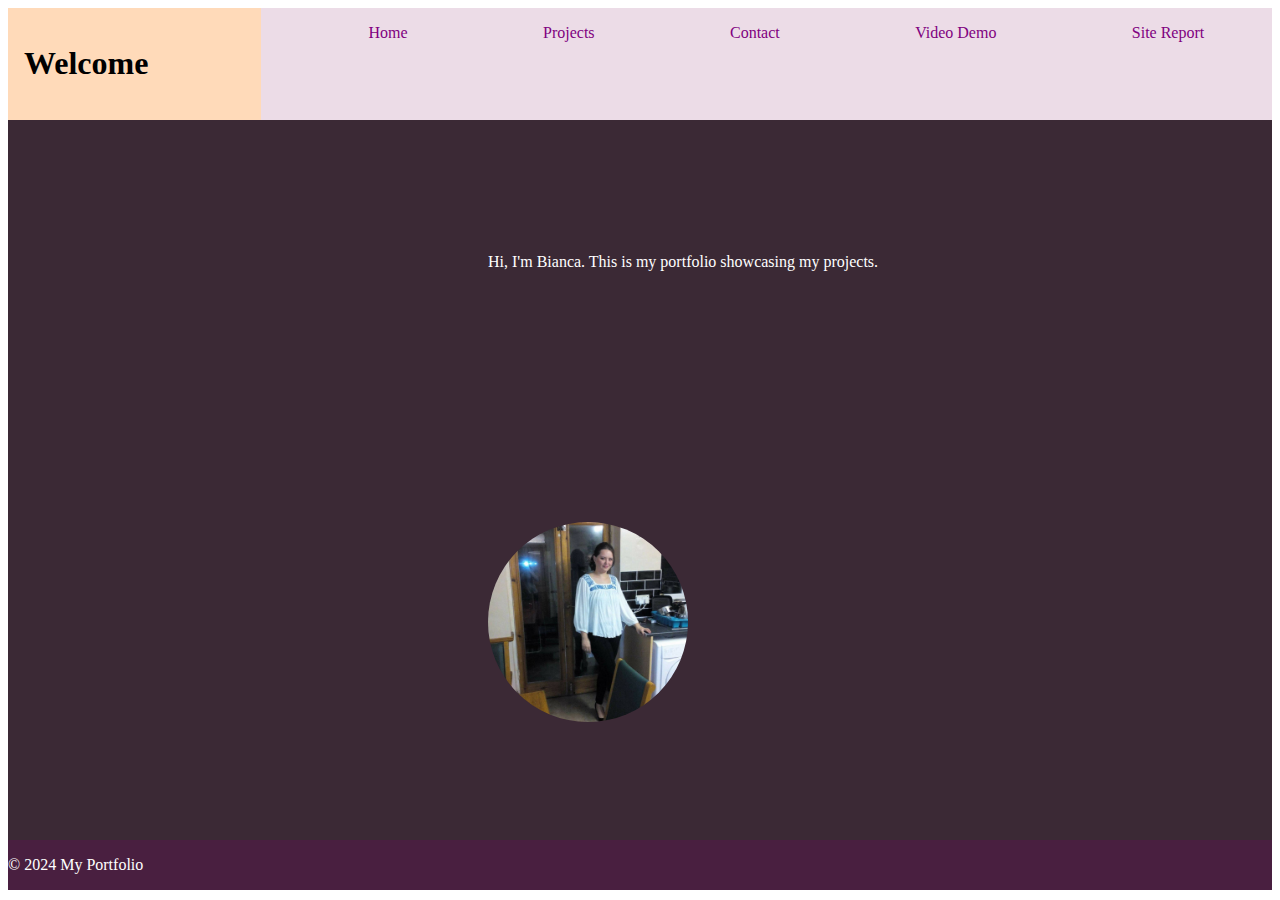
<file: index.html>
<!DOCTYPE html>
<html lang="en">

<head>
    <meta charset="UTF-8">
    <meta name="viewport" content="width=device-width, initial-scale=1.0">
    <title>Portfolio - Home</title>
    <link rel="stylesheet" href="style.css" media="screen">
    <link rel="stylesheet" href="mobile.css" media="screen and (max-width: 800px)">
    <link rel="stylesheet" href="desktop.css" media="screen and (min-width: 800px)">
    

</head>

<body id="clicked">
    
    <nav>
        <ul>
            <li><a href="index.html">Home</a></li>
            <li><a href="project.html">Projects</a></li>
            <li><a href="contact.html">Contact</a></li>
            <li><a href="videoDemo.html">Video Demo</a></li>
            <li><a href="sitereport.html">Site Report</a></li>
        </ul>
    </nav>
    <header>
        <a href="#clicked" class="showNav on"></a>
        <a href="#" class="showNav off"></a>
        <h1>Welcome</h1>


    </header>
    <main>
        
        <p>Hi, I'm Bianca. This is my portfolio showcasing my projects.</p>
        <img src="homepageimage.jpg" alt=""; width="200" height="200" ;>

    </main>

    <footer>
        <p>&copy; 2024 My Portfolio</p>
    </footer>
</body>

</html>
</file>
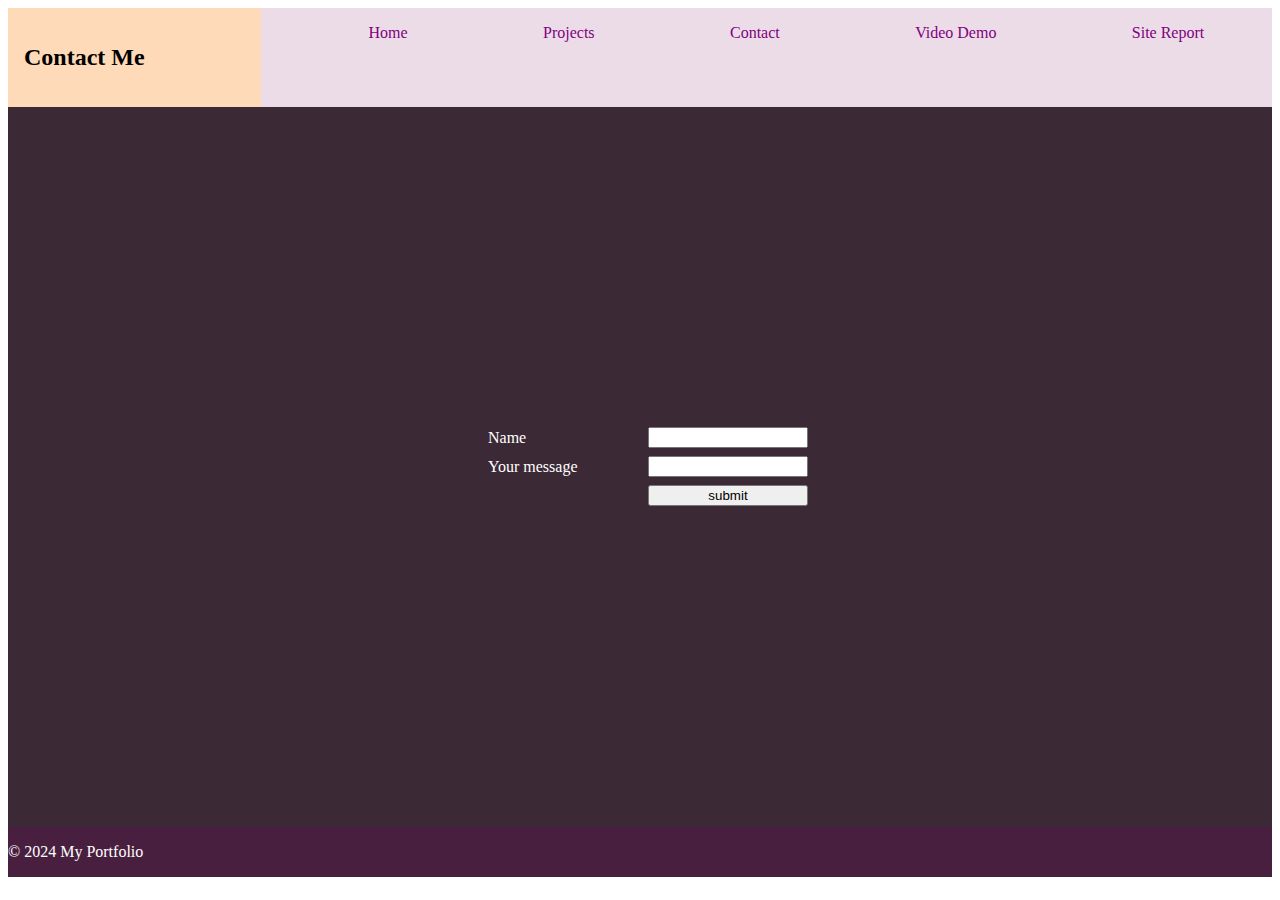
<file: contact.html>
<!DOCTYPE html>
<html lang="en">

<head>
    <meta charset="UTF-8">
    <meta name="viewport" content="width=device-width, initial-scale=1.0">
    <title>Portfolio - Contact</title>
    <link rel="stylesheet" href="style.css" media="screen">
    <link rel="stylesheet" href="mobile.css" media="screen and (max-width: 800px)">
    <link rel="stylesheet" href="desktop.css" media="screen and (min-width: 800px)">

</head>

<body id="clicked">
    <nav>
        <ul>
            <li><a href="index.html">Home</a></li>
            <li><a href="project.html">Projects</a></li>
            <li><a href="contact.html">Contact</a></li>
            <li><a href="videoDemo.html">Video Demo</a></li>
            <li><a href="sitereport.html">Site Report</a></li>
        </ul>
    </nav>
    <header>
        <a href="#clicked" class="showNav on"></a>
        <a href="#" class="showNav off"></a>
        <h2>Contact Me</h2>
    </header>
    <main>

        <form action="mailto:bianca.bot23@my.northampton.ac.uk" method="get">
            <label for="myInput">Name</label>
            <input type="text" name="myInput" id="name">
            <label for="myTextarea">Your message</label>
            <input type="text" name="myTextarea" id="myTextarea">
            <testarea name="message" id="your message" cols="50" rows="50"></testarea>
            

            <input type="submit" value="submit">
        </form>


    </main>

    <footer>
        <p>&copy; 2024 My Portfolio</p>
    </footer>
</body>

</html>
</file>
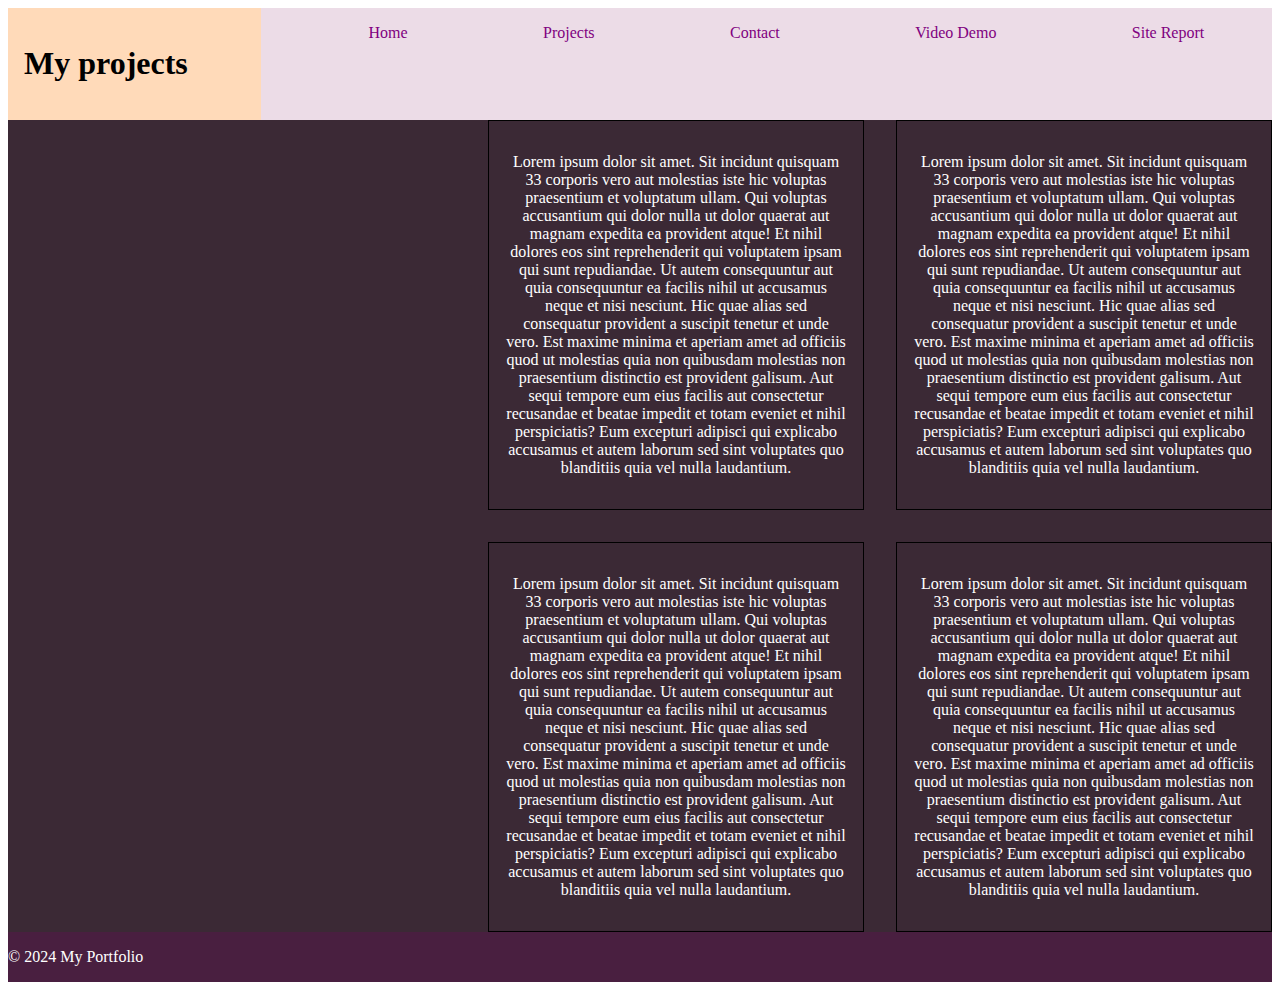
<file: project.html>
<!DOCTYPE html>
<html lang="en">

<head>
    <meta charset="UTF-8">
    <meta name="viewport" content="width=device-width, initial-scale=1.0">
    <title>Portfolio - Projects</title>
    <link rel="stylesheet" href="style.css" media="screen">
    <link rel="stylesheet" href="mobile.css" media="screen and (max-width: 800px)">
    <link rel="stylesheet" href="desktop.css" media="screen and (min-width: 800px)">
    <link rel="stylesheet" href="project.css" media="screen and (min-width: 800px)">
</head>

<body id="clicked">

    <header>
        <a href="#clicked" class="showNav on"></a>
        <a href="#" class="showNav off"></a>
        <h1>My projects</h1>
    </header>
    <nav>
        <ul>
            <li><a href="index.html">Home</a></li>
            <li><a href="project.html">Projects</a></li>
            <li><a href="contact.html">Contact</a></li>
            <li><a href="videoDemo.html">Video Demo</a></li>
            <li><a href="sitereport.html">Site Report</a></li>
        </ul>
    </nav>

    <main>
        <div>


            <p>



                Lorem ipsum dolor sit amet. Sit incidunt quisquam 33 corporis vero aut molestias iste hic voluptas
                praesentium et voluptatum ullam. Qui voluptas accusantium qui dolor nulla ut dolor quaerat aut magnam
                expedita ea provident atque! Et nihil dolores eos sint reprehenderit qui voluptatem ipsam qui sunt
                repudiandae.

                Ut autem consequuntur aut quia consequuntur ea facilis nihil ut accusamus neque et nisi nesciunt. Hic
                quae
                alias sed consequatur provident a suscipit tenetur et unde vero.

                Est maxime minima et aperiam amet ad officiis quod ut molestias quia non quibusdam molestias non
                praesentium
                distinctio est provident galisum. Aut sequi tempore eum eius facilis aut consectetur recusandae et
                beatae
                impedit et totam eveniet et nihil perspiciatis? Eum excepturi adipisci qui explicabo accusamus et autem
                laborum sed sint voluptates quo blanditiis quia vel nulla laudantium.

            </p>
        </div>
        <div>


            <p>



                Lorem ipsum dolor sit amet. Sit incidunt quisquam 33 corporis vero aut molestias iste hic voluptas
                praesentium et voluptatum ullam. Qui voluptas accusantium qui dolor nulla ut dolor quaerat aut magnam
                expedita ea provident atque! Et nihil dolores eos sint reprehenderit qui voluptatem ipsam qui sunt
                repudiandae.

                Ut autem consequuntur aut quia consequuntur ea facilis nihil ut accusamus neque et nisi nesciunt. Hic
                quae
                alias sed consequatur provident a suscipit tenetur et unde vero.

                Est maxime minima et aperiam amet ad officiis quod ut molestias quia non quibusdam molestias non
                praesentium
                distinctio est provident galisum. Aut sequi tempore eum eius facilis aut consectetur recusandae et
                beatae
                impedit et totam eveniet et nihil perspiciatis? Eum excepturi adipisci qui explicabo accusamus et autem
                laborum sed sint voluptates quo blanditiis quia vel nulla laudantium.

            </p>
        </div>
        <div>


            <p>



                Lorem ipsum dolor sit amet. Sit incidunt quisquam 33 corporis vero aut molestias iste hic voluptas
                praesentium et voluptatum ullam. Qui voluptas accusantium qui dolor nulla ut dolor quaerat aut magnam
                expedita ea provident atque! Et nihil dolores eos sint reprehenderit qui voluptatem ipsam qui sunt
                repudiandae.

                Ut autem consequuntur aut quia consequuntur ea facilis nihil ut accusamus neque et nisi nesciunt. Hic
                quae
                alias sed consequatur provident a suscipit tenetur et unde vero.

                Est maxime minima et aperiam amet ad officiis quod ut molestias quia non quibusdam molestias non
                praesentium
                distinctio est provident galisum. Aut sequi tempore eum eius facilis aut consectetur recusandae et
                beatae
                impedit et totam eveniet et nihil perspiciatis? Eum excepturi adipisci qui explicabo accusamus et autem
                laborum sed sint voluptates quo blanditiis quia vel nulla laudantium.

            </p>
        </div>
        <div>


            <p>



                Lorem ipsum dolor sit amet. Sit incidunt quisquam 33 corporis vero aut molestias iste hic voluptas
                praesentium et voluptatum ullam. Qui voluptas accusantium qui dolor nulla ut dolor quaerat aut magnam
                expedita ea provident atque! Et nihil dolores eos sint reprehenderit qui voluptatem ipsam qui sunt
                repudiandae.

                Ut autem consequuntur aut quia consequuntur ea facilis nihil ut accusamus neque et nisi nesciunt. Hic
                quae
                alias sed consequatur provident a suscipit tenetur et unde vero.

                Est maxime minima et aperiam amet ad officiis quod ut molestias quia non quibusdam molestias non
                praesentium
                distinctio est provident galisum. Aut sequi tempore eum eius facilis aut consectetur recusandae et
                beatae
                impedit et totam eveniet et nihil perspiciatis? Eum excepturi adipisci qui explicabo accusamus et autem
                laborum sed sint voluptates quo blanditiis quia vel nulla laudantium.

            </p>
        </div>



    </main>

    <footer>
        <p>&copy; 2024 My Portfolio</p>
    </footer>
</body>

</html>
</file>
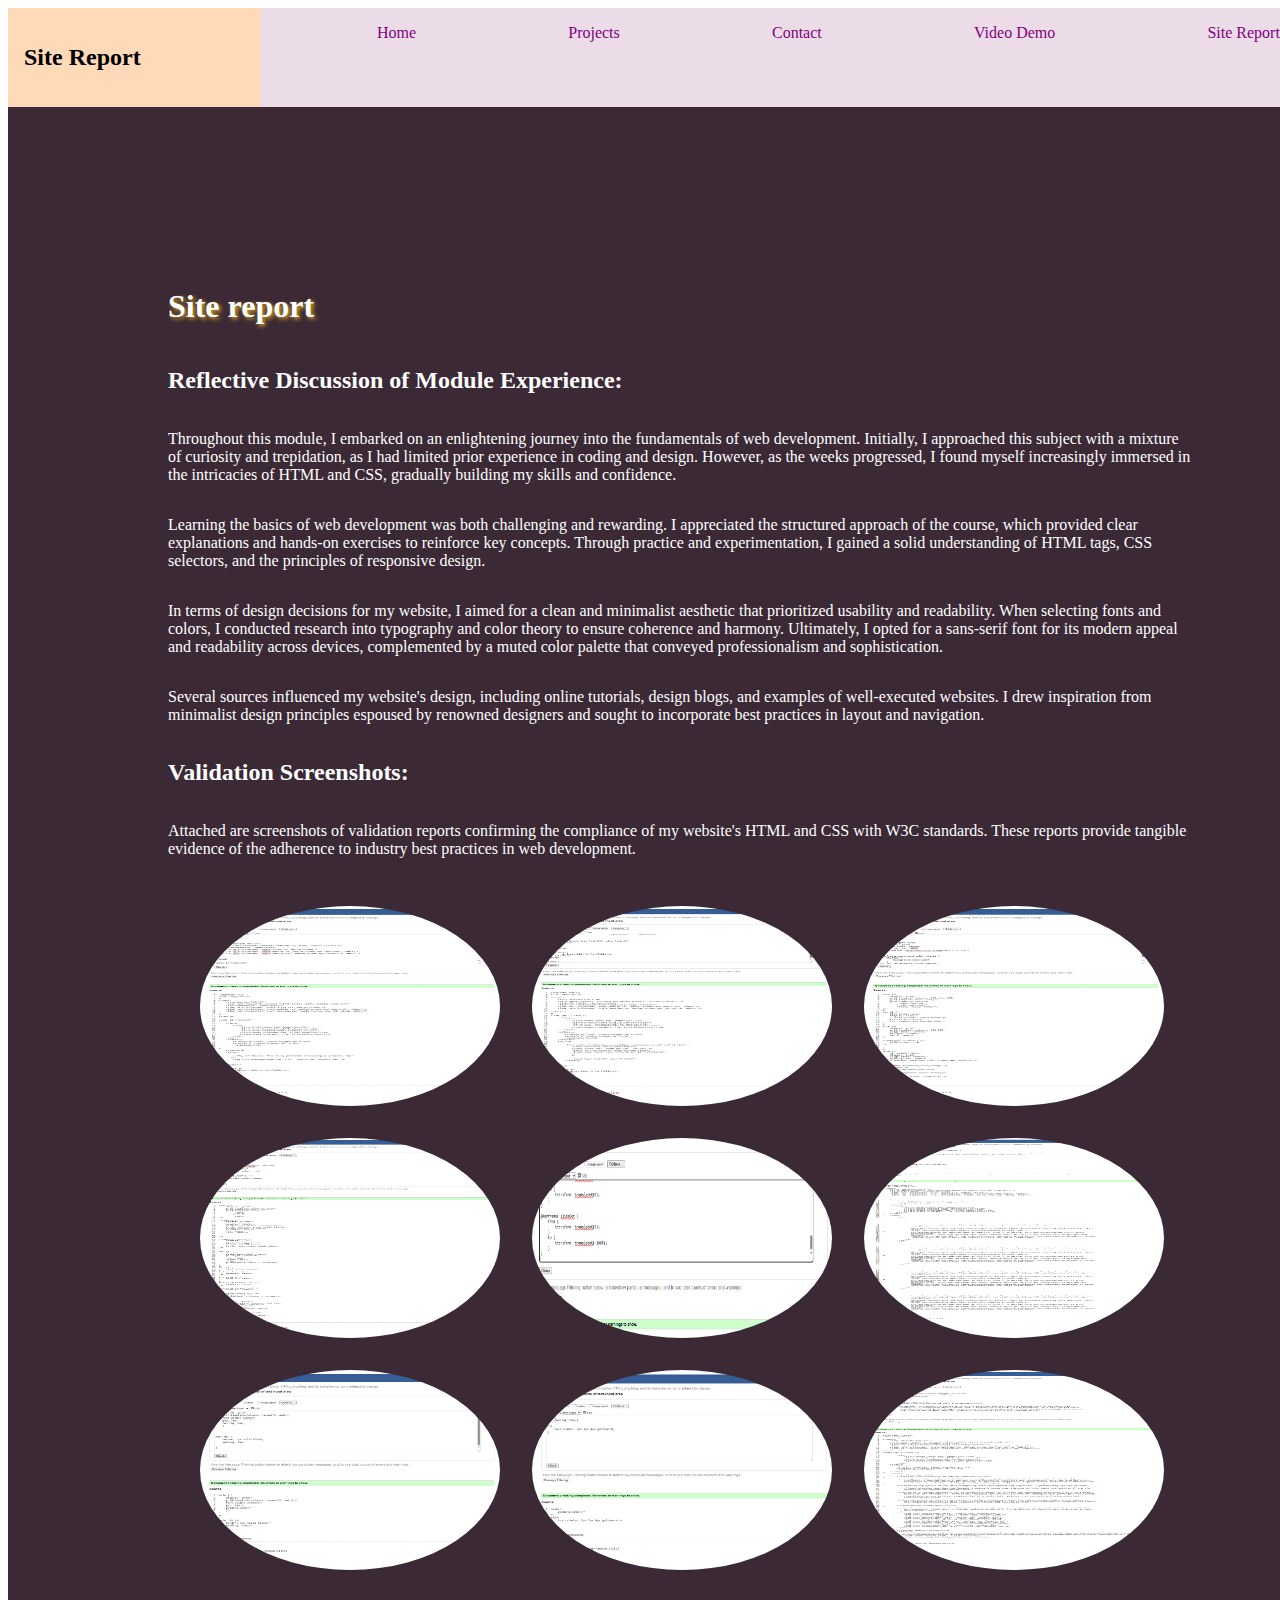
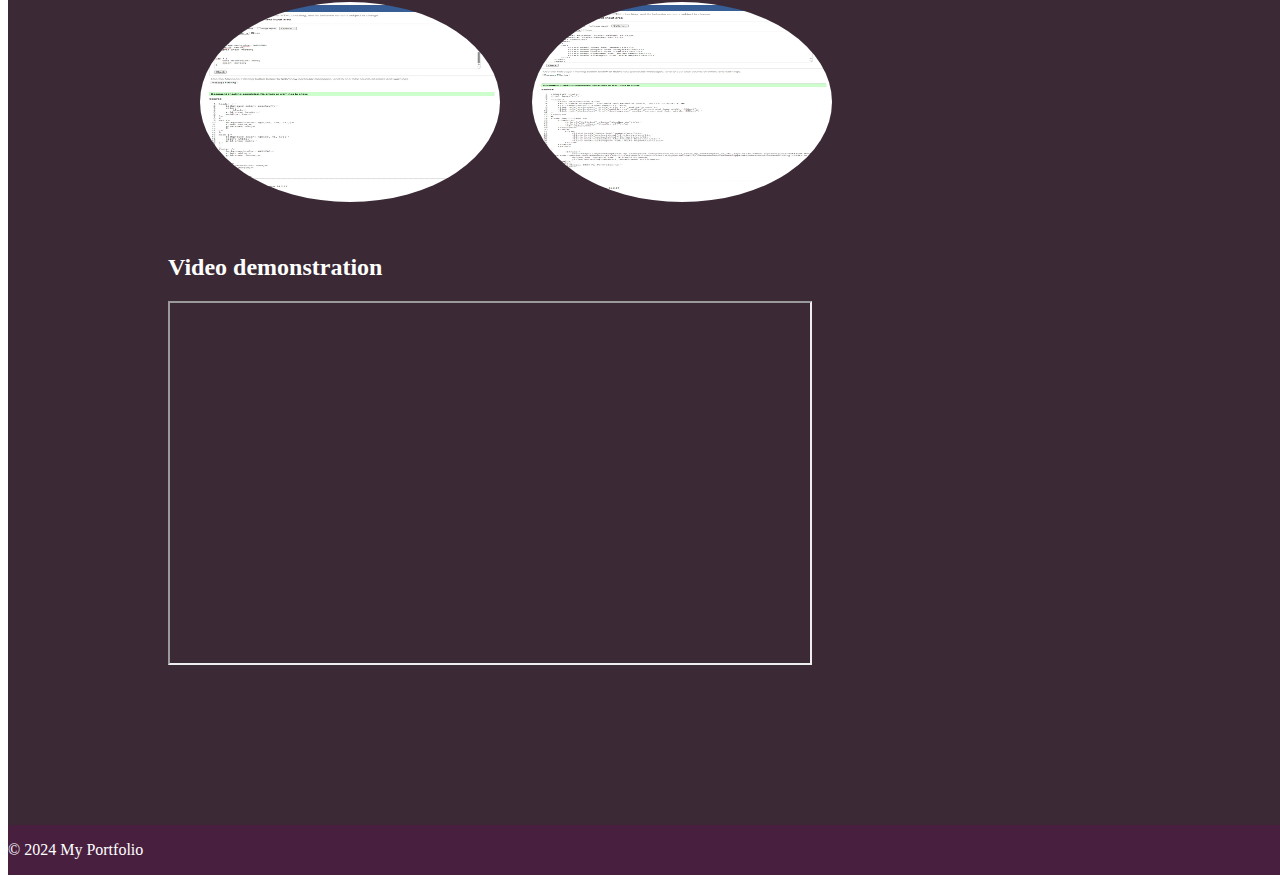
<file: sitereport.html>
<!DOCTYPE html>
<html lang="en">

<head>
    <meta charset="UTF-8">
    <meta name="viewport" content="width=device-width, initial-scale=1.0">
    <title>Portfolio - Site Report</title>
    <link rel="stylesheet" href="style.css" media="screen">
    <link rel="stylesheet" href="mobile.css" media="screen and (max-width: 800px)">
    <link rel="stylesheet" href="desktop.css" media="screen and (min-width: 800px)">
    <link rel="stylesheet" href="sitereport.css" media="screen and (min-width: 800px)">
</head>

<body id="clicked">
    <nav>
        <ul>
            <li><a href="index.html">Home</a></li>
            <li><a href="project.html">Projects</a></li>
            <li><a href="contact.html">Contact</a></li>
            <li><a href="videodemo.html">Video Demo</a></li>
            <li><a href="sitereport.html">Site Report</a></li>
        </ul>
    </nav>
    <header>
        <a href="#clicked" class="showNav on"></a>
        <a href="#" class="showNav off"></a>
        <h2>Site Report</h2>
    </header>

    <main>
        <h1> Site report</h1>
        <h2>Reflective Discussion of Module Experience:</h2>

        <p>Throughout this module, I embarked on an enlightening journey into the fundamentals of web development.
            Initially, I approached this subject with a mixture of curiosity and trepidation, as I had limited prior
            experience in coding and design. However, as the weeks progressed, I found myself increasingly immersed in
            the intricacies of HTML and CSS, gradually building my skills and confidence.</p>

        <p>Learning the basics of web development was both challenging and rewarding. I appreciated the structured
            approach of the course, which provided clear explanations and hands-on exercises to reinforce key concepts.
            Through practice and experimentation, I gained a solid understanding of HTML tags, CSS selectors, and the
            principles of responsive design.</p>

        <p>In terms of design decisions for my website, I aimed for a clean and minimalist aesthetic that prioritized
            usability and readability. When selecting fonts and colors, I conducted research into typography and color
            theory to ensure coherence and harmony. Ultimately, I opted for a sans-serif font for its modern appeal and
            readability across devices, complemented by a muted color palette that conveyed professionalism and
            sophistication.</p>

        <p>Several sources influenced my website's design, including online tutorials, design blogs, and examples of
            well-executed websites. I drew inspiration from minimalist design principles espoused by renowned designers
            and sought to incorporate best practices in layout and navigation.</p>

        <h2>Validation Screenshots:</h2>

        <p>Attached are screenshots of validation reports confirming the compliance of my website's HTML and CSS with
            W3C standards. These reports provide tangible evidence of the adherence to industry best practices in web
            development.</p>
        <div>
            <img src="index.jpeg" alt="" width="300" height="200">
            <img src="contact.jpeg" alt="" width="300" height="200">
            <img src="desktop.jpeg" alt="" width="300" height="200">
            <img src="mobile.jpeg" alt="" width="300" height="200">
            <img src="mobile.PNG" alt="" width="300" height="200">
            <img src="project.jpeg" alt="" width="300" height="200">
            <img src="projectcss.jpeg" alt="" width="300" height="200">
            <img src="report.jpeg" alt="" width="300" height="200">
            <img src="sitereport.jpeg" alt="" width="300" height="200">
            <img src="style.jpeg" alt="" width="300" height="200">
            <img src="videodemo.jpeg" alt="" width="300" height="200">
        </div>

        <h2>Video demonstration</h2>
        <iframe
            src="https://mynorthamptonac-my.sharepoint.com/personal/bianca_bot23_my_northampton_ac_uk/_layouts/15/embed.aspx?UniqueId=6ef12cd4-9dc6-442a-89dc-c6f35bc2b5d7&embed=%7B%22ust%22%3Atrue%2C%22hv%22%3A%22CopyEmbedCode%22%7D&referrer=StreamWebApp&referrerScenario=EmbedDialog.Create"
            width="640" height="360"  allowfullscreen
            title="Recording-20240312_160603.webm"></iframe>
    </main>


    <footer>
        <p>&copy; 2024 My Portfolio</p>
    </footer>
</body>

</html>
</file>
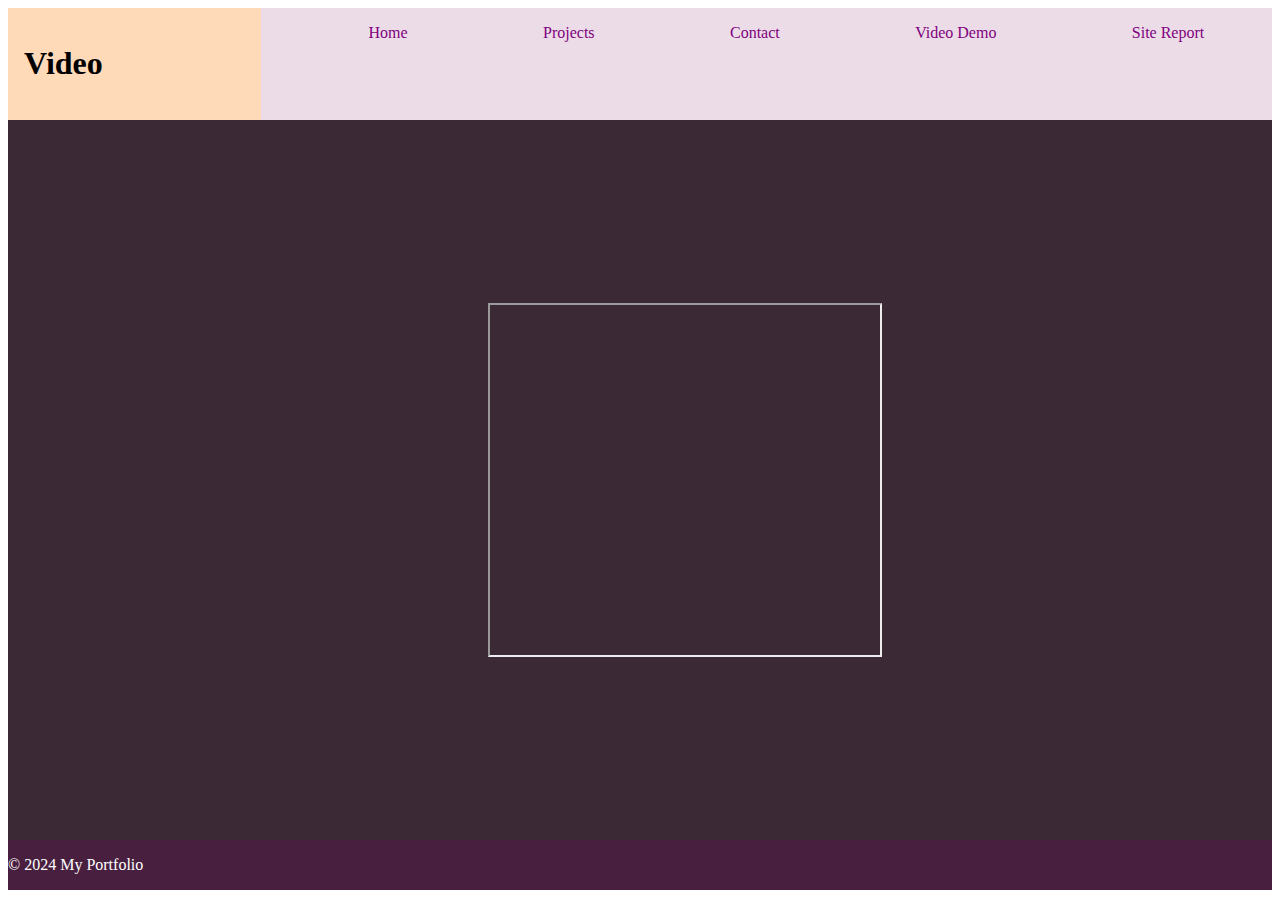
<file: videodemo.html>
<!DOCTYPE html>
<html lang="en">

<head>
    <meta charset="UTF-8">
    <meta name="viewport" content="width=device-width, initial-scale=1.0">
    <title>Portfolio - Video Demo</title>
    <link rel="stylesheet" href="style.css" media="screen">
    <link rel="stylesheet" href="mobile.css" media="screen and (max-width: 800px)">
    <link rel="stylesheet" href="desktop.css" media="screen and (min-width: 800px)">

</head>

<body id="clicked">
    <header>
        <a href="#clicked" class="showNav on"></a>
        <a href="#" class="showNav off"></a>
        <h1> Video</h1>
    </header>
    <nav>
        <ul>
            <li><a href="index.html">Home</a></li>
            <li><a href="project.html">Projects</a></li>
            <li><a href="contact.html">Contact</a></li>
            <li><a href="videodemo.html">Video Demo</a></li>
            <li><a href="sitereport.html">Site Report</a></li>
        </ul>
    </nav>
    <main>


        <iframe
            src="https://mynorthamptonac-my.sharepoint.com/personal/bianca_bot23_my_northampton_ac_uk/_layouts/15/embed.aspx?UniqueId=6ef12cd4-9dc6-442a-89dc-c6f35bc2b5d7&embed=%7B%22ust%22%3Atrue%2C%22hv%22%3A%22CopyEmbedCode%22%7D&referrer=StreamWebApp&referrerScenario=EmbedDialog.Create"
            width="390" height="350"  allowfullscreen
            title="Recording-20240312_160603.webm"></iframe>
    </main>
    <footer>
        <p>&copy; 2024 My Portfolio</p>
    </footer>
</body>

</html>
</file>
<file: style.css>
header {
    background-color: peachpuff;
    color:
        black;
    grid-area: header;
    padding: 1em;
}

nav {
    background-color: rgb(236, 220, 231);
    color: white;
    grid-area: nav;
    
}

main {
    background-color: rgb(59, 41, 53);
    color: white;
    grid-area: main;
}


footer {
    background-color: #491f40;
    color: white;
    grid-area: footer;
}


nav a {
    text-decoration: none;
    color: purple;
}
</file>
<file: mobile.css>
body {
    display: grid;
    grid-template-columns: auto;
    grid-template-rows: auto;
    grid-template-areas:
        "header"
        "nav"
        "main"
        "footer"
}

.showNav {
    height: 0.8em;
    width: 1.25em;
    display: block;
    border-top: 0.2em solid black;
    border-bottom: 0.2em solid black;
    border-radius: 0.2em;
    position: fixed;
    top: 20px;
    left: 20px;


}

.showNav::before {
    content: '';
    position: absolute;
    width: 1.25em;
    margin-top: 0.3em;
    border-top: 0.2em solid black;
}


nav {
    display: none;
    background-color: pink;
    position: fixed;
    top: 0;
    left: 50%;
    width: 50%;
    height: 100vh;
    animation: slideIn 1 forwards
    
}

nav ul {
    list-style: none;
    font-family:cursive;
    row-gap: 10em;
}

#clicked .on {
    display: block;
}

#clicked .off {
    display: none;
}

#clicked:target .on {
    display: none;
}

#clicked:target .off {
    display: block;
}

#clicked:target nav {
    display: block;
    animation: slideOut 1 forwards
}

form {
    display: grid;
    grid-template-columns: 50% 50%;
    align-items: center;
    row-gap: 0.5em;
    width: 100%;
    background-color: red;
}

input[type="submit"] {
    grid-column: 2;
    background-color: aqua;
}

main{
    animation: backround_color_change 40s infinite;
}

@keyframes backround_color_change {
    0%,100% {
        background-color:rgb(182, 138, 146)
    }
25%,75% {background-color: rgb(146, 38, 38);}

50% {background-color: rgb(119, 39, 194);}
 
}
</file>
<file: desktop.css>
body {
    display: grid;
    grid-template-columns: 20% auto 20%;
    grid-template-rows: auto;
    grid-template-areas:
        "header nav nav"
        " main main main"
        "footer footer footer";
}

nav ul {
    list-style: none;
    display: flex;
    justify-content: space-around;
    text-align: centre;
}

form {
    display: grid;
    grid-template-columns: 50% 50%;
    align-items: center;
    row-gap: 0.5em;
    width: 20em;
}

input[type="submit"] {
    grid-column: 2;
}



main {
    min-height: 80vh;
    display: grid;
    align-items: center;
    padding-left: 30em;
    animation: backround_color_change 40s infinite;
   
}
main img {
    border-radius: 100%;
}

@keyframes backround_color_change {
    0%,100% {
        background-color:pink
    }
25%,75% {background-color: brown;}

50% {background-color: blueviolet;}
 
}
</file>
<file: project.css>
main {
    display: grid;
    grid-template-columns: repeat(2, auto);
    text-align: center;
    gap: 2em;
    }



main div {
    border: 1px solid black;
    padding: 1em;

}
</file>
<file: sitereport.css>
main{
    padding:10em;}

h1{
    text-shadow: 2px 2px 4px goldenrod;
}

main div {
    display: grid;
    grid-template-columns: repeat(3, auto);
    text-align: center;
    gap: 2em;
    padding:2em;
    }

p{
    font-family: cursive;
}
</file>
